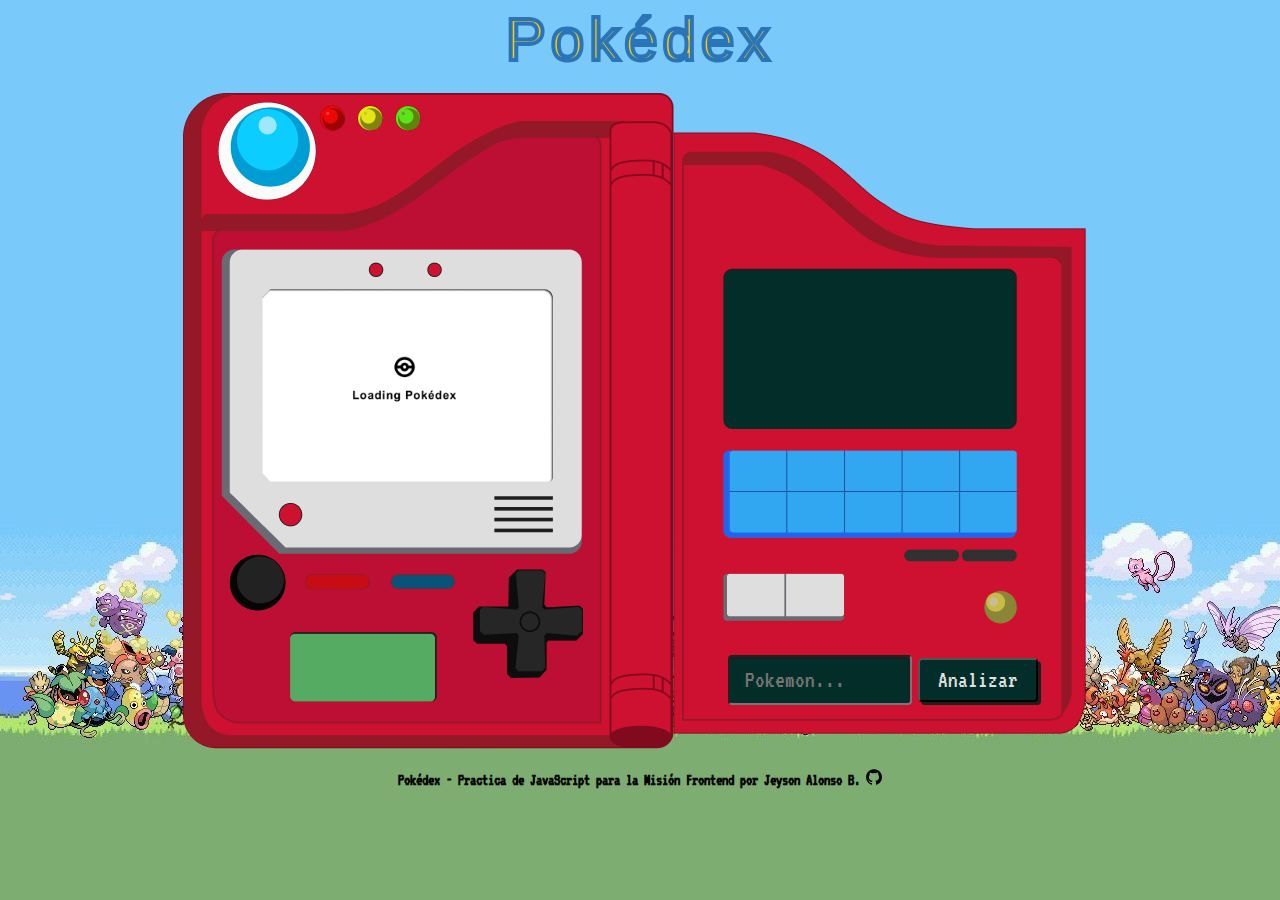
<file: Practica 4 JS - Pokedex/index.html>
<!DOCTYPE html>
<html lang="en">
	<head>
		<meta charset="UTF-8" />
		<meta http-equiv="X-UA-Compatible" content="IE=edge" />
		<meta name="viewport" content="width=device-width, initial-scale=1.0" />
		<title>Pokédex Launch-X</title>
		<link rel="shortcut icon" href="./assets/pokemon.ico" type="image/x-icon" />
		<link rel="preconnect" href="https://fonts.googleapis.com" />
		<link rel="preconnect" href="https://fonts.gstatic.com" crossorigin />
		<link
			href="https://fonts.googleapis.com/css2?family=VT323&display=swap"
			rel="stylesheet" />
		<link rel="stylesheet" href="styles.css" />
	</head>

	<body>
		<header>
			<div><h1>Pokédex</h1></div>
			<h2></h2>
				
		</header>
		<section class="seccionPokedex">
			<div class="contenedorPokemonIzq">
				<div class="contenedorPantalla">
					<div class="">
						<h3 id="numeroPokemon"></h3>
					</div>
					<div class="imgPokemon">
						<img
							src="./assets/loadingPokedex.gif"
							alt="img_Pokemon"
							id="imgPokemon" />
					</div>
					<div class="">
						<h3 id="nombrePokemon"></h3>
					</div>
				</div>
				<div class="contenedorTipo" id="tipoPokemon"></div>
					
				</div>
			</div>
			<div class="contenedorPokemonDer">
				<div class="contenedorEstadisticas">
					<div class="estadisticasPokemon" id="estadisticasPokemon"></div>
				</div>
				<div class="contenedorMovimientos">
					<div class="movimientoPokemon" id="movimientoPokemon"></div>
				</div>
				<div class="contenedorMedidas">
					<div class="medidasPokemon" id="medidasPokemon"></div>
				</div>
				<div class="buscarPokemon">
					<input
						type="text"
						placeholder="Pokemon..."
						id="inputPokemon"
						name="inputPokemon" />
					<button type="submit" id="botonPokemon">Analizar</button>
				</div>
			</div>
		</section>
	</body>
	<footer>
		<div> <h4> Pokédex - Practica de JavaScript para la Misión Frontend por Jeyson Alonso B. <a href="https://github.com/Jeysonab"><img src="./assets/github-logo.png" alt=""> </a></h4>

		</div>
	</footer>
	<script src="./js/pokedex.js"></script>
</html>
</file>
<file: Practica 4 JS - Pokedex/styles.css>
@import url("https://fonts.cdnfonts.com/css/pokemon-solid");

body {
	font-family: "VT323", monospace;
	background-image: url(./assets/fondo.jpg);
	margin: 0;
	padding: 0;
	width: 100%;
	display: flex;
	align-items: center;
	flex-direction: column;
	justify-content: space-around;
	align-items: center;
}

header h1 {
	font-family: "Pokemon Solid", sans-serif;
	font-size: 60px;
	font-weight: 500;
	color: #ffcb05;
	letter-spacing: 5px;
	-webkit-text-stroke: 4px #2a74ba;
	margin: 5px;
	padding: 0px;
}

h3:first-letter {
	text-transform: uppercase;
}

.seccionPokedex {
	display: flex;
	width: 90%;
	margin: auto;
	justify-content: center;
	flex-wrap: wrap;
	align-items: flex-end;
	line-height: 0;
}

.contenedorPokemonIzq {
	display: grid;
	grid-template-rows: auto auto;
	background: url(./assets/imgContenedorIzq.png);
	background-repeat: no-repeat;
	width: 491px;
	height: 656px;
	padding: 0px;
	margin: -1px;
	justify-items: center;
	align-items: center;
	justify-content: center;
	z-index: 7;
}

.contenedorPantalla {
	background-image: url(./assets/blobs.svg);
	display: flex;
	width: 290px;
	height: 200px;
	margin-top: 150px;
	margin-right: 46px;
	padding: 0px;
	align-items: center;
	flex-direction: column;
	justify-content: center;
}

.contenedorPantalla h3 {
	margin: 2px;
	font-weight: 500;
	font-size: 24px;
}

.imgPokemon img {
	width: 150px;
}

.contenedorTipo {
	display: grid;
	grid-template-columns: 65px 65px;
	padding-top: 65px;
	padding-right: 128px;
	height: 90px;
	justify-items: start;
	align-content: space-evenly;
}

.contenedorTipo h3 {
	font-weight: 400;
	grid-column: span 2;
	margin: 15px 4px 15px 4px;
	font-size: 20px;
}

.contenedorPokemonDer {
	display: flex;
	background: url(./assets/imgContenedorDer.png);
	background-repeat: no-repeat;
	width: 413px;
	height: 602px;
	margin-bottom: 14px;
	padding-right: 10px;
	flex-direction: column;
	justify-content: space-around;
	flex-wrap: wrap;
}

.contenedorEstadisticas {
	margin: 115px 0px 10px 65px;
}
.estadisticasPokemon {
	display: grid;
	grid-template-columns: 145px 145px;
	width: 292px;
	height: 160px;
	flex-wrap: wrap;
	flex-direction: row;
	align-content: space-evenly;
	justify-items: start;
}
.estadistica .labelTipo {
	display: block;
	font-weight: 400;
	padding: 10px 0 10px 0px;
	color: #c4c2c2;
	font-size: 18px;
	width: fit-content;
}
.estadistica .labelNum {
	font-weight: 400;
	padding: 10px 0 10px 0px;
	color: #c4c2c2;
	font-size: 18px;
	width: fit-content;
}

.contenedorMovimientos {
	margin: 0px 0px 18px 57px;
}
.movimientoPokemon {
	display: grid;
	grid-template-columns: repeat(5, 58px);
	grid-template-rows: repeat(2, 40px);
	align-items: start;
	justify-items: start;
	justify-content: start;
}

.movimiento h3 {
	font-size: 18px;
	font-weight: 400;
	margin: 0px;
	padding-top: 2px;
	line-height: 18px;
}

.contenedorMedidas {
	margin: 0px 0px 18px 55px;
}

.medidasPokemon {
	display: grid;
	grid-template-columns: 58px 58px;
	height: 42px;
}

.medidasPokemon h3 {
	font-weight: 400;
	margin: 0px;
	padding: 2px;
	line-height: 18px;
}

.buscarPokemon {
	margin: 0px 0px 18px 55px;
}

.buscarPokemon input {
	width: 163px;
	height: 44px;
	font-family: "VT323", monospace;
	font-size: 24px;
	color: #dedede;
	caret-color: #fff;
	background: #032d29;
	box-shadow: inset -1px 1px 0px 1px #1e1e1e;
	border-radius: 4px;
	padding-left: 15px;
	outline: none;
}

.buscarPokemon button {
	width: 120px;
	height: 44px;
	cursor: pointer;
	background: #032d29;
	border-radius: 4px;
	font-family: "VT323", monospace;
	font-size: 24px;
	color: #dedede;
	box-shadow: 3px 3px 0px #1e1e1e;
}

@media screen and (max-width: 1030px) {
	.contenedorPokemonDer {
		margin-top: -128px;
	}
	header h1 {
		font-size: 50px;
	}
}

@media screen and (max-width: 700px) {
	.seccionPokedex {
		width: 100%;
		margin: 0;
	}
}
</file>
